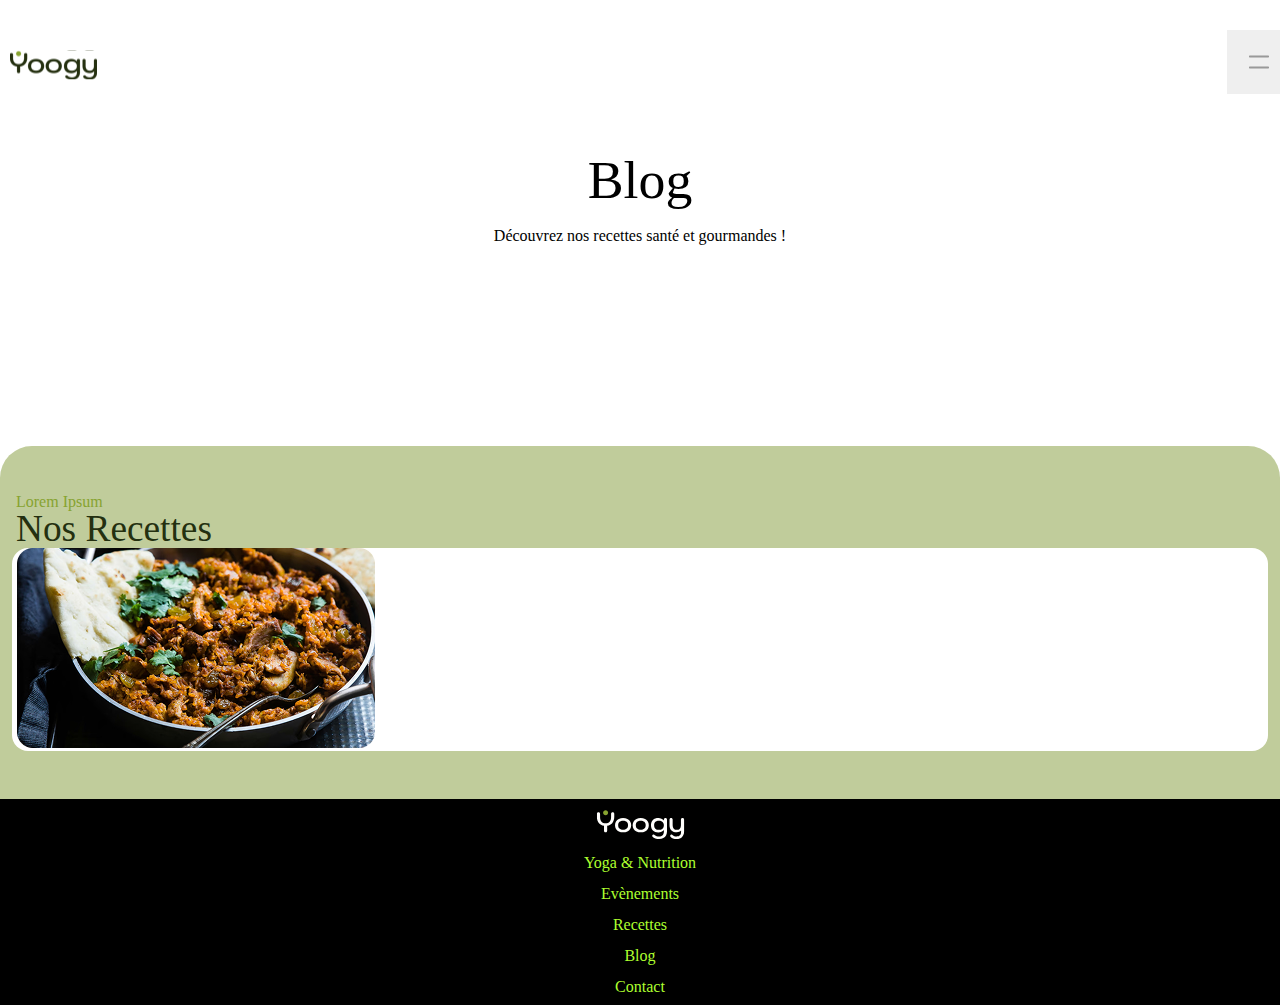
<file: index.html>
<!DOCTYPE html>
<html lang="en">
<head>
	<meta charset="UTF-8">
	<meta name="viewport" content="width=device-width, initial-scale=1.0">
	<link rel="preconnect" href="https://fonts.googleapis.com">
	<link rel="preconnect" href="https://fonts.gstatic.com" crossorigin>
	<link href="https://fonts.googleapis.com/css2?family=Inter+Tight:ital,wght@0,100..900;1,100..900&display=swap" rel="stylesheet">
	<link rel="stylesheet" href="reset.css">
	<link rel="stylesheet" href="styles.css">
	<title>Recettes</title>
</head>
<body>
	<header>
		
		<svg width="87" height="30" viewBox="0 0 87 30" fill="none" xmlns="http://www.w3.org/2000/svg" xmlns:xlink="http://www.w3.org/1999/xlink">
			<rect width="87" height="29" transform="translate(0 0.5)" fill="url(#pattern0_4_749)"/>
			<defs>
			<pattern id="pattern0_4_749" patternContentUnits="objectBoundingBox" width="1" height="1">
			<use xlink:href="#image0_4_749" transform="matrix(0.00286533 0 0 0.00859599 0 0.00143266)"/>
			</pattern>
			<image id="image0_4_749" width="349" height="116" preserveAspectRatio="none" xlink:href="[data-uri]"/>
			</defs>
		</svg>
		
		<select class="menu">
			<option select="selected"></option>
			<option> Recettes </option>
			<option disabled></option>
			<option disabled></option>
			<option disabled></option>
		</select>
	</header>

	<main>
		<section class="text">
			<h1>Blog</h1>
			<p>Découvrez nos recettes santé et gourmandes !</p>
		</section>

		<section class="recipes">
			<h4>Lorem Ipsum</h4>
			<h2>Nos Recettes</h2>

			<section class="card_one">
				<img src="./img/yV1Y9SngXDAKpSrlF5YREIK7Hc.jpg.png" alt="">
			</section>
		</section>
	</main>

	<footer>
		<svg width="89" height="31" viewBox="0 0 89 31" fill="none" xmlns="http://www.w3.org/2000/svg">
			<g clip-path="url(#clip0_4_289)">
			<path d="M16.6981 3.26904C17.1814 3.26904 17.5624 3.39915 17.8412 3.65937C18.12 3.91959 18.2594 4.28203 18.2594 4.74671V7.86932C18.2594 10.3228 17.6275 12.3302 16.3636 13.8915C15.1182 15.4529 13.3896 16.3915 11.1778 16.7075V21.8654C11.1778 22.3114 11.0291 22.6739 10.7317 22.9527C10.4529 23.2129 10.0719 23.343 9.5886 23.343C9.10534 23.343 8.71501 23.2129 8.41762 22.9527C8.13881 22.6925 7.99941 22.33 7.99941 21.8654V16.7075C5.76897 16.3915 4.0218 15.4621 2.75788 13.9194C1.51256 12.3767 0.889893 10.36 0.889893 7.86932V4.74671C0.889893 4.28203 1.02929 3.91959 1.3081 3.65937C1.60549 3.39915 1.99582 3.26904 2.47908 3.26904C2.96234 3.26904 3.34337 3.40845 3.62218 3.68725C3.91957 3.94747 4.06826 4.30062 4.06826 4.74671V7.95296C4.06826 9.97894 4.54223 11.5403 5.49017 12.6369C6.45669 13.7336 7.82283 14.2819 9.5886 14.2819C11.3358 14.2819 12.6833 13.7336 13.6313 12.6369C14.5978 11.5217 15.0811 9.96036 15.0811 7.95296V4.74671C15.0811 4.30062 15.2298 3.94747 15.5271 3.68725C15.8245 3.40845 16.2149 3.26904 16.6981 3.26904Z" fill="#FFFEFC"/>
			<path d="M27.1019 23.343C25.4848 23.343 24.0629 23.0456 22.8362 22.4508C21.6094 21.8375 20.6615 20.9918 19.9924 19.9137C19.3418 18.8357 19.0166 17.6089 19.0166 16.2335C19.0166 14.8581 19.3418 13.6313 19.9924 12.5533C20.6615 11.4752 21.6094 10.6388 22.8362 10.0441C24.0629 9.43071 25.4848 9.12402 27.1019 9.12402C28.719 9.12402 30.1409 9.43071 31.3676 10.0441C32.5944 10.6388 33.533 11.4752 34.1835 12.5533C34.8527 13.6313 35.1872 14.8581 35.1872 16.2335C35.1872 17.6089 34.8527 18.8357 34.1835 19.9137C33.533 20.9918 32.5944 21.8375 31.3676 22.4508C30.1409 23.0456 28.719 23.343 27.1019 23.343ZM27.1019 20.8338C28.6074 20.8338 29.8063 20.4249 30.6985 19.607C31.5907 18.7892 32.0367 17.6647 32.0367 16.2335C32.0367 14.8023 31.5907 13.6778 30.6985 12.86C29.8063 12.0421 28.6074 11.6332 27.1019 11.6332C25.5778 11.6332 24.3696 12.0421 23.4774 12.86C22.6039 13.6778 22.1671 14.8023 22.1671 16.2335C22.1671 17.6647 22.6039 18.7892 23.4774 19.607C24.3696 20.4249 25.5778 20.8338 27.1019 20.8338Z" fill="#FFFEFC"/>
			<path d="M44.745 23.343C43.1279 23.343 41.706 23.0456 40.4793 22.4508C39.2526 21.8375 38.3046 20.9918 37.6355 19.9137C36.9849 18.8357 36.6597 17.6089 36.6597 16.2335C36.6597 14.8581 36.9849 13.6313 37.6355 12.5533C38.3046 11.4752 39.2526 10.6388 40.4793 10.0441C41.706 9.43071 43.1279 9.12402 44.745 9.12402C46.3621 9.12402 47.784 9.43071 49.0107 10.0441C50.2375 10.6388 51.1761 11.4752 51.8267 12.5533C52.4958 13.6313 52.8304 14.8581 52.8304 16.2335C52.8304 17.6089 52.4958 18.8357 51.8267 19.9137C51.1761 20.9918 50.2375 21.8375 49.0107 22.4508C47.784 23.0456 46.3621 23.343 44.745 23.343ZM44.745 20.8338C46.2506 20.8338 47.4494 20.4249 48.3416 19.607C49.2338 18.7892 49.6799 17.6647 49.6799 16.2335C49.6799 14.8023 49.2338 13.6778 48.3416 12.86C47.4494 12.0421 46.2506 11.6332 44.745 11.6332C43.2209 11.6332 42.0127 12.0421 41.1206 12.86C40.247 13.6778 39.8102 14.8023 39.8102 16.2335C39.8102 17.6647 40.247 18.7892 41.1206 19.607C42.0127 20.4249 43.2209 20.8338 44.745 20.8338Z" fill="#FFFEFC"/>
			<path d="M63.1798 30.0343C61.7672 30.0343 60.4754 29.8299 59.3044 29.421C58.1334 29.0121 57.2133 28.4359 56.5442 27.6924C56.3212 27.4507 56.2097 27.1719 56.2097 26.856C56.2097 26.4285 56.4048 26.0753 56.7951 25.7965C57.0368 25.6106 57.297 25.5177 57.5758 25.5177C58.0033 25.5177 58.4494 25.7407 58.9141 26.1868C59.3601 26.6329 59.9363 26.9768 60.6426 27.2184C61.349 27.4786 62.1296 27.6087 62.9846 27.6087C64.5645 27.6087 65.782 27.1719 66.6369 26.2984C67.492 25.4248 67.9102 24.198 67.8916 22.6181L67.8637 21.0011C66.544 22.5995 64.6853 23.3988 62.2876 23.3988C59.9828 23.3988 58.1892 22.7668 56.9067 21.5029C55.6242 20.239 54.9829 18.5104 54.9829 16.3171C54.9829 14.1053 55.6335 12.3581 56.9345 11.0756C58.2542 9.77457 60.1036 9.12402 62.4828 9.12402C63.5236 9.12402 64.5087 9.33777 65.4381 9.76527C66.3674 10.1928 67.1853 10.7968 67.8916 11.5775V10.6016C67.8916 10.1556 68.031 9.80245 68.3098 9.54223C68.6072 9.26343 68.9882 9.12402 69.4529 9.12402C69.9176 9.12402 70.2893 9.25413 70.5681 9.51435C70.8469 9.77457 70.9863 10.137 70.9863 10.6016V22.6181C70.9863 24.0679 70.6703 25.3504 70.0384 26.4656C69.4064 27.5994 68.4957 28.473 67.3061 29.0864C66.1351 29.7184 64.7597 30.0343 63.1798 30.0343ZM62.8452 20.8617C64.3322 20.8617 65.5403 20.462 66.4697 19.6628C67.399 18.8636 67.8637 17.7298 67.8637 16.2614C67.8637 14.8488 67.4269 13.7243 66.5533 12.8878C65.6797 12.0514 64.4623 11.6332 62.901 11.6332C61.3954 11.6332 60.2244 12.0421 59.388 12.86C58.5516 13.6778 58.1334 14.8302 58.1334 16.3171C58.1334 17.7483 58.5423 18.8636 59.3601 19.6628C60.178 20.462 61.3397 20.8617 62.8452 20.8617Z" fill="#FFFEFC"/>
			<path d="M80.6618 30.0343C79.305 30.0343 78.0689 29.8206 76.9537 29.3931C75.8571 28.9842 75.03 28.4173 74.4724 27.6924C74.2679 27.395 74.1657 27.1162 74.1657 26.856C74.1657 26.4471 74.3608 26.0846 74.7512 25.7686C74.9928 25.6013 75.253 25.5177 75.5318 25.5177C75.9965 25.5177 76.4147 25.7315 76.7864 26.159C77.1953 26.605 77.7251 26.9489 78.3756 27.1905C79.0448 27.4322 79.7789 27.553 80.5782 27.553C82.0094 27.553 83.1153 27.1534 83.896 26.3541C84.6766 25.5549 85.0669 24.4211 85.0669 22.9527V21.5308C84.5837 22.0698 83.961 22.4973 83.1989 22.8133C82.4369 23.1293 81.6562 23.2873 80.857 23.2873C78.5522 23.2873 76.7493 22.6646 75.4482 21.4193C74.1657 20.1554 73.5244 18.3989 73.5244 16.1499V10.518C73.5244 10.1277 73.6731 9.80245 73.9705 9.54223C74.2679 9.26343 74.6489 9.12402 75.1136 9.12402C75.5411 9.12402 75.9035 9.26343 76.2009 9.54223C76.4983 9.80245 76.647 10.1277 76.647 10.518V16.1499C76.647 17.6368 77.0188 18.7985 77.7623 19.6349C78.5057 20.4527 79.5373 20.8617 80.857 20.8617C82.1395 20.8617 83.1339 20.462 83.8402 19.6628C84.5651 18.845 84.9275 17.7019 84.9275 16.2335V10.7968C84.9275 10.2764 85.0669 9.8675 85.3457 9.57011C85.6245 9.27272 86.0149 9.12402 86.5167 9.12402C87.0186 9.12402 87.4089 9.27272 87.6877 9.57011C87.9665 9.8675 88.1059 10.2764 88.1059 10.7968V22.5903C88.1059 24.895 87.4368 26.7073 86.0985 28.0269C84.7788 29.3652 82.9666 30.0343 80.6618 30.0343Z" fill="#FFFEFC"/>
			<path d="M9.60596 6.33154C10.9867 6.33154 12.106 5.21226 12.106 3.83154C12.106 2.45083 10.9867 1.33154 9.60596 1.33154C8.22524 1.33154 7.10596 2.45083 7.10596 3.83154C7.10596 5.21226 8.22524 6.33154 9.60596 6.33154Z" fill="#87A330"/>
			</g>
			<defs>
			<clipPath id="clip0_4_289">
			<rect width="88" height="30" fill="white" transform="translate(0.889893 0.505859)"/>
			</clipPath>
			</defs>
		</svg>

		<a href="#" class="yoga">Yoga & Nutrition</a>

		<a href="#" class="events">Evènements</a>

		<a href="index.html" class="recettes">Recettes</a>

		<a href="#" class="blog">Blog</a>

		<a href="#" class="contact">Contact</a>
	</footer>
</body>
</html>
</file>
<file: styles.css>
header {
	background-color: white;
	height: 64px;
	display: grid;
	grid-template-columns: 1fr 1fr;
	grid-template-rows: 1fr;
	grid-template-areas: 
	"logo menu";
	position: sticky;
	overflow: visible;
	top: 0;
	padding-left: 10px;
	padding-top: 30px;
}

header svg {
	float: left;
	display: block;
	padding-top: 20px;
}

header select {
	background-image: url("./img/Container.png");
	background-repeat: no-repeat;
	background-position: 10px;
	width: 44;
	height: 44;
	appearance: none;
	border: none;
	float: left;
	display: block;
}

header select:hover {
	border: none;
}

header select:focus{
	outline: none;
}

.logo {
	grid-area: logo;
	justify-self: start;
}

.menu {
	grid-area: menu;
	justify-self: end;
}

main {  
	display: grid;
	grid-template-columns: 1fr;
	grid-template-rows: 1fr 1fr;
	gap: 0px 0px;
	grid-auto-flow: row;
	grid-template-areas:
	  "text"
	  "recipes";
	justify-items: center;
}
  
.text { grid-area: text; }

.text h1{
	justify-self: center;
	font-family: font family/Font 2;
	font-weight: font weight/700;
	font-size: 53.81px;
	line-height: line height/67_2;
	letter-spacing: letter spacing/-1_12;
	text-align: center;
	padding-bottom: 20px;
	padding-top: 60px;
}

.text p {
	padding-bottom: 40px;
}
  
.recipes { 
	grid-area: recipes; 
	justify-self: left;
	background-color: #c0cc9b;
	padding-top: 48px;
	padding-bottom: 48px;
	border-top-left-radius: 32px;
	border-top-right-radius: 32px;
	width: 100%;
	gap: 64px;
}

.recipes h4{
	padding-left: 16px;
	color: #87A330;
}

.card_one {
	background-color: white;
	border-radius: 16px;
	padding-left: 5px;
	margin-left: 12px;
	margin-right: 12px;
}

.card_one img {
	position: relative;
}

.recipes h2{
	padding-left: 16px;
	color: var(--color-chartreuse-green-13, #243010);
	font-family: font family/Font 2;
	font-weight: font weight/700;
	font-size: 37.34px;
	line-height: line height/48;
	letter-spacing: 0%;
}

footer {
	background-color: black;
	display: grid;
	color: #C0CC9B;
	display: grid;
	grid-template-columns: 1fr;
	grid-template-rows: 1fr 1fr 1fr 1fr 1fr 1fr;
	gap: 0px 0px;
	grid-auto-flow: row;
	justify-items: center;
	padding-top: 10px;
	padding-bottom: 10px;
}

footer a {
	padding-top: 15px;
	color: greenyellow;
	text-decoration: none;
}

footer a:hover {
	color: white;
}
  
.title { grid-area: 1 / 1 / 2 / 2; }
  
.description { grid-area: 2 / 1 / 3 / 2; }
  
.logo { grid-area: 1 / 1 / 2 / 2; }
  
.yoga { grid-area: 2 / 1 / 3 / 2; }
  
.events { grid-area: 3 / 1 / 4 / 2; }
  
.recettes { grid-area: 4 / 1 / 5 / 2; }
  
.blog { grid-area: 5 / 1 / 6 / 2; }
  
.contact { grid-area: 6 / 1 / 7 / 2; }
</file>
